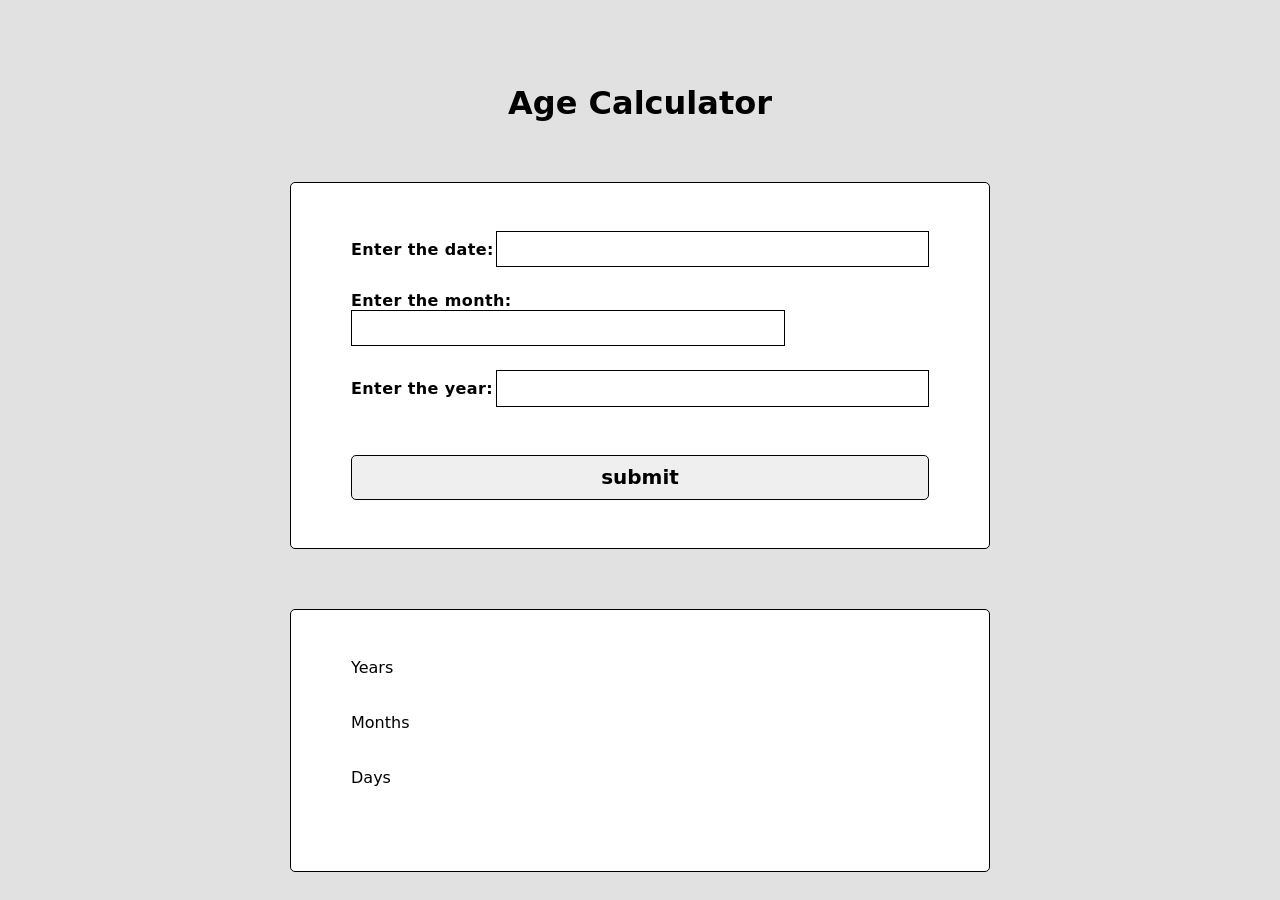
<file: index.html>
<!DOCTYPE html>
<html lang="en">
<head>
    <meta charset="UTF-8">
    <meta name="viewport" content="width=device-width, initial-scale=1.0"> 
    <title>Age calculator</title>
    <link rel="stylesheet" href="style.css">
</head>
<body>
    <div class="container">
        <h1 id="heading">Age Calculator</h1>
        <div class="form">
            <form>
                <div class="input">
                    <label for="date">Enter the date: </label>
                    <input type="number" name="date" id="date" min="1" max="31" required>
                </div>
                <div class="input">
                    <label for="month">Enter the month: </label>
                    <input type="number" name="month" id="month" min="1" max="12" required>
                </div>
                <div class="input">
                    <label for="year">Enter the year: </label>
                    <input type="number" name="year" id="year" required>
                </div>     
            </form>
            <button onclick="getUservalue()">submit</button>
        </div>
        <div class="output">
            <p id="ageyear">Years</p>
            <p id="agemonth">Months</p>
            <p id="ageday">Days</p>
            <p id="isMajor"></p>
        </div>
    </div>
    <script src="script.js"></script>
</body>
</html>
</file>
<file: style.css>
* {
    margin: 0;
    padding: 0;
    box-sizing: border-box;
    font-family: system-ui, -apple-system, BlinkMacSystemFont, 'Segoe UI', Roboto, Oxygen, Ubuntu, Cantarell, 'Open Sans', 'Helvetica Neue', sans-serif;
}
body {
    background-color: #E1E1E1;
}
.container {
    display: flex;
    justify-content: center;
    align-items: center;
    flex-wrap: wrap;
    flex-direction: column;
    margin-top: 60px;
    padding: 24px;
    gap: 60px;
}
.form, .output {
    display: flex;
    justify-content: center;
    flex-wrap: wrap;
    flex-direction: column;
    gap: 36px;
    width: 100%;
    max-width: 700px;
    padding: 48px 60px;
    border: 1px solid black;
    border-radius: 5px;
    background-color: white;
}
.form button {
    height: 45px;
    font-size: 20px;
    font-weight: bolder;
    margin-top: -50px;
    border-radius: 5px;
    border: 1px solid black;
}
.input {
    display: flex;
    justify-content: space-between;
    align-items: center;
    flex-wrap: wrap;
    margin-bottom: 24px;
}
.input label {
    font-weight: bolder;
    letter-spacing: 0.4px;
}
.input input {
    width: 75%;
    padding: 9.6px 12px;
    border: 1px solid black;
    background-color: white;
}
.age {
    display: flex;
    justify-content: center;
    align-items: center;
    flex-wrap: wrap;
    gap: 24px;
}
.age div, .left div, .ago div {
    display: flex;
    align-items: center;
    flex-wrap: wrap;
    gap: 12px;
}
</file>
